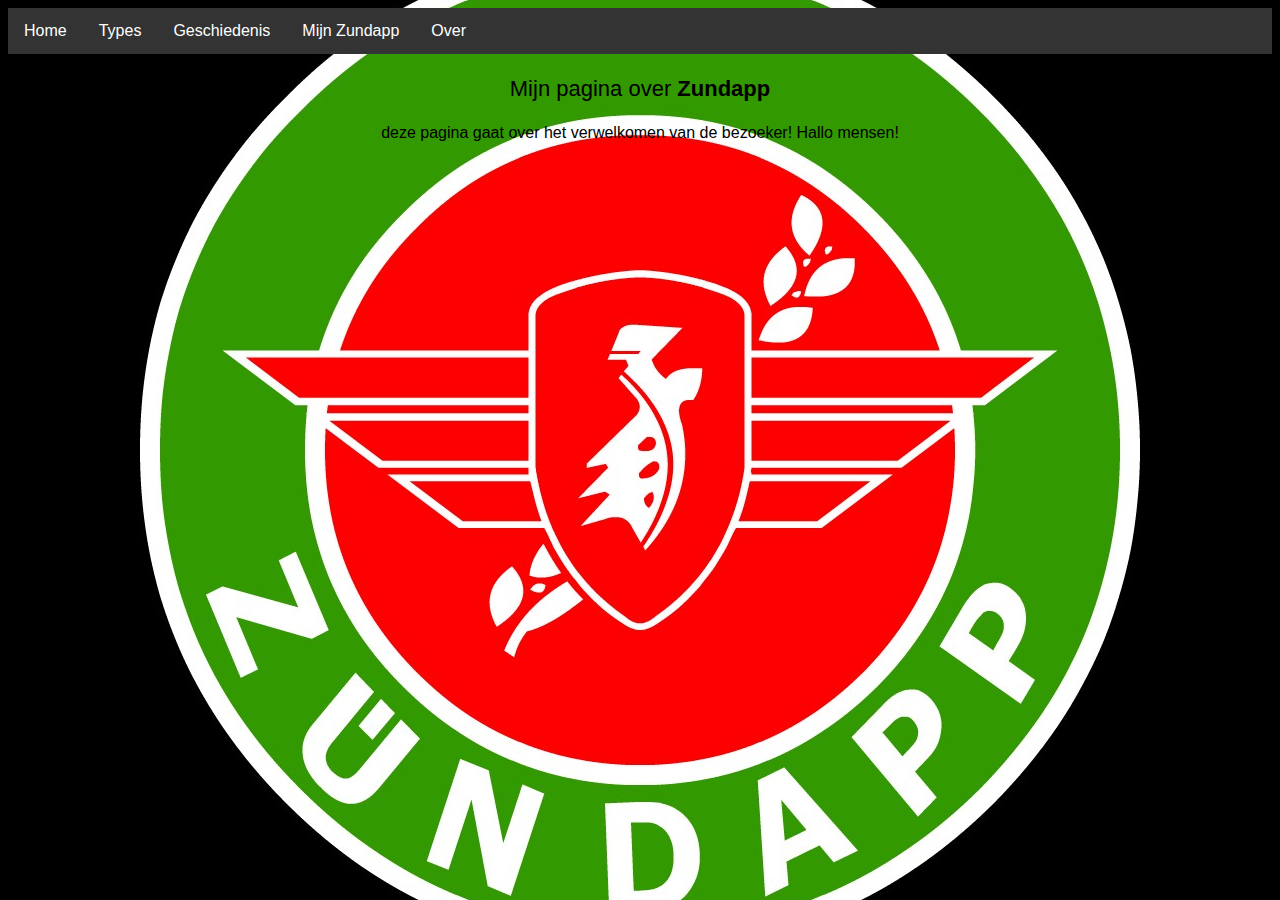
<file: index.html>
<!DOCTYPE html>
<head>
  <link rel="stylesheet" type="text/css" href="style.css">
  <title>Zundapp</title>
</head>
<body>
  <ul>
    <li><a class="active" href="index.html">Home</a></li>
    <li><a href="pagina2.html">Types</a></li>
    <li><a href="pagina3.html">Geschiedenis</a></li>
    <li><a href="#mijn Zundapp">Mijn Zundapp</a></li>
    <li><a href="#over">Over</a></li>
  </ul>
  <p class="q">Mijn pagina over <b>Zundapp</b></p>
  deze pagina gaat over het verwelkomen van de bezoeker!
  Hallo mensen!
</body>
</file>
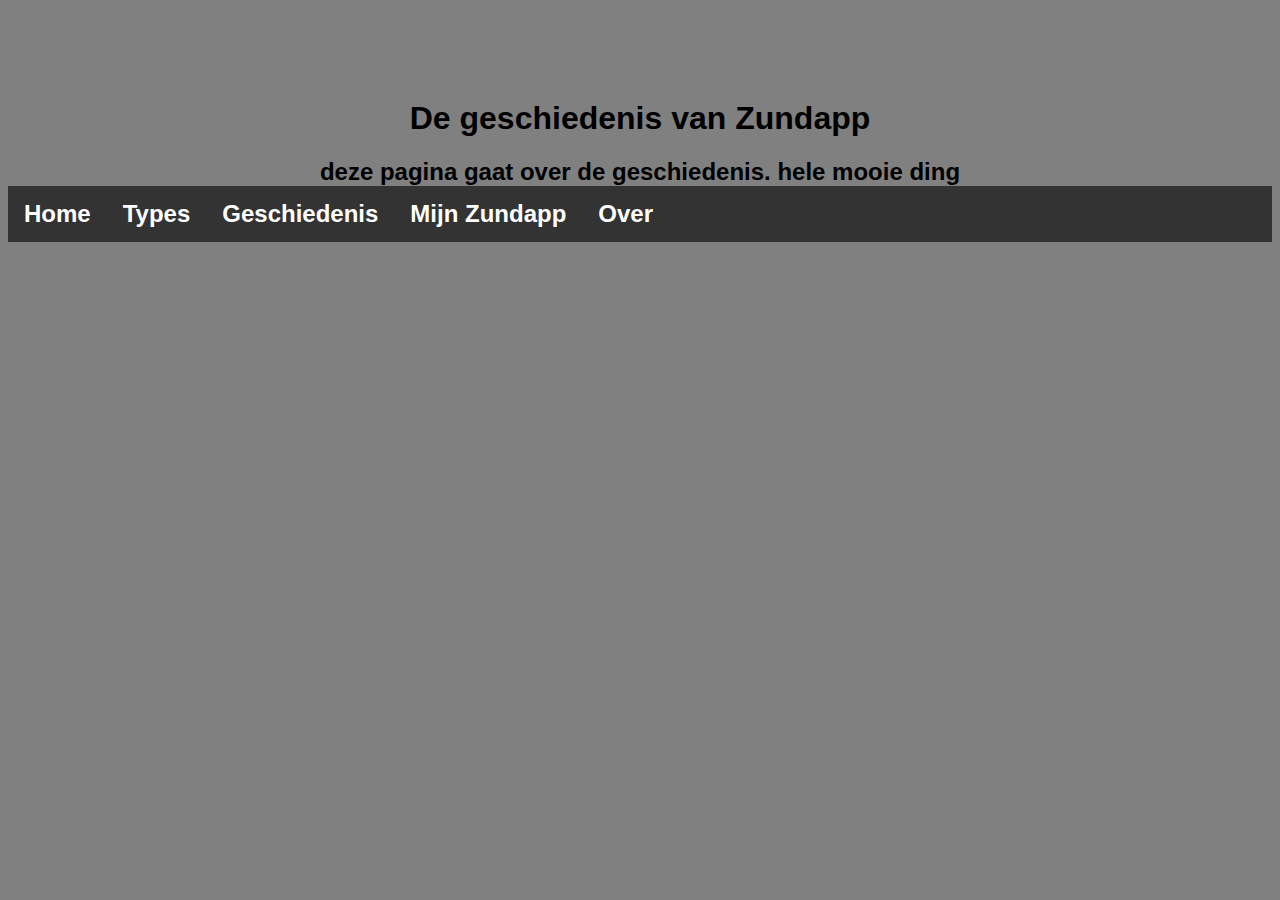
<file: pagina3.html>
<html>
<head>
  <link rel="stylesheet" type="text/css" href="style3.css">
  <title>Geschiedenis</title>
</head>
<body>
  <div class="HeaderImage">
    <h1 class="h1">De geschiedenis van Zundapp</h>
  </div>
  <h2 class="h2"> deze pagina gaat over de geschiedenis. hele mooie ding</h>
  <ul class="nav">
    <li><a class="active" href="index.html">Home</a></li>
    <li><a href="pagina2.html">Types</a></li>
    <li><a href="pagina3.html">Geschiedenis</a></li>
    <li><a href="#mijn Zundapp">Mijn Zundapp</a></li>
    <li><a href="#over">Over</a></li>
  </ul>
</file>
<file: style.css>
body {
   text-align: center;
   background: url("zundapplogo.jpg");
   color: black;
   font-family: helvetica;
   background-repeat: no-repeat;
   background-attachment: fixed;
   background-position: center;
   background-color: black;

 }
 p {
   font-size: 22px;
 }
 input {
   border: 0;
   padding: 10px;
 }
 ul {
     list-style-type: none;
     margin: 0;
     padding: 0;
     overflow: hidden;
     background-color: #333;
 }

 li {
     float: left;
 }

 li a {
     display: block;
     color: white;
     text-align: center;
     padding: 14px 16px;
     text-decoration: none;
 }

 li a:hover {
     background-color: #111;
 }
div {...iets over het anders uitlijnen van tekst. Google: text-aline}
</file>
<file: style3.css>
body {
   text-align: center;
   color: black;
   font-family: helvetica;
   background-repeat: no-repeat;
   background-attachment: fixed;
   background-position: center;
   background-color: grey;
 }
 p {
   font-size: 22px;
 }
 input {
   border: 0;
   padding: 10px;
 }
 ul {
     list-style-type: none;
     margin: 0;
     padding: 0;
     overflow: hidden;
     background-color: #333;
 }
 li {
     float: left;
 }
 li a {
     display: block;
     color: white;
     text-align: center;
     padding: 14px 16px;
     text-decoration: none;
 }
 li a:hover {
     background-color: #111;
 }
.h1{
  margin-top: 100px;
}
</file>
